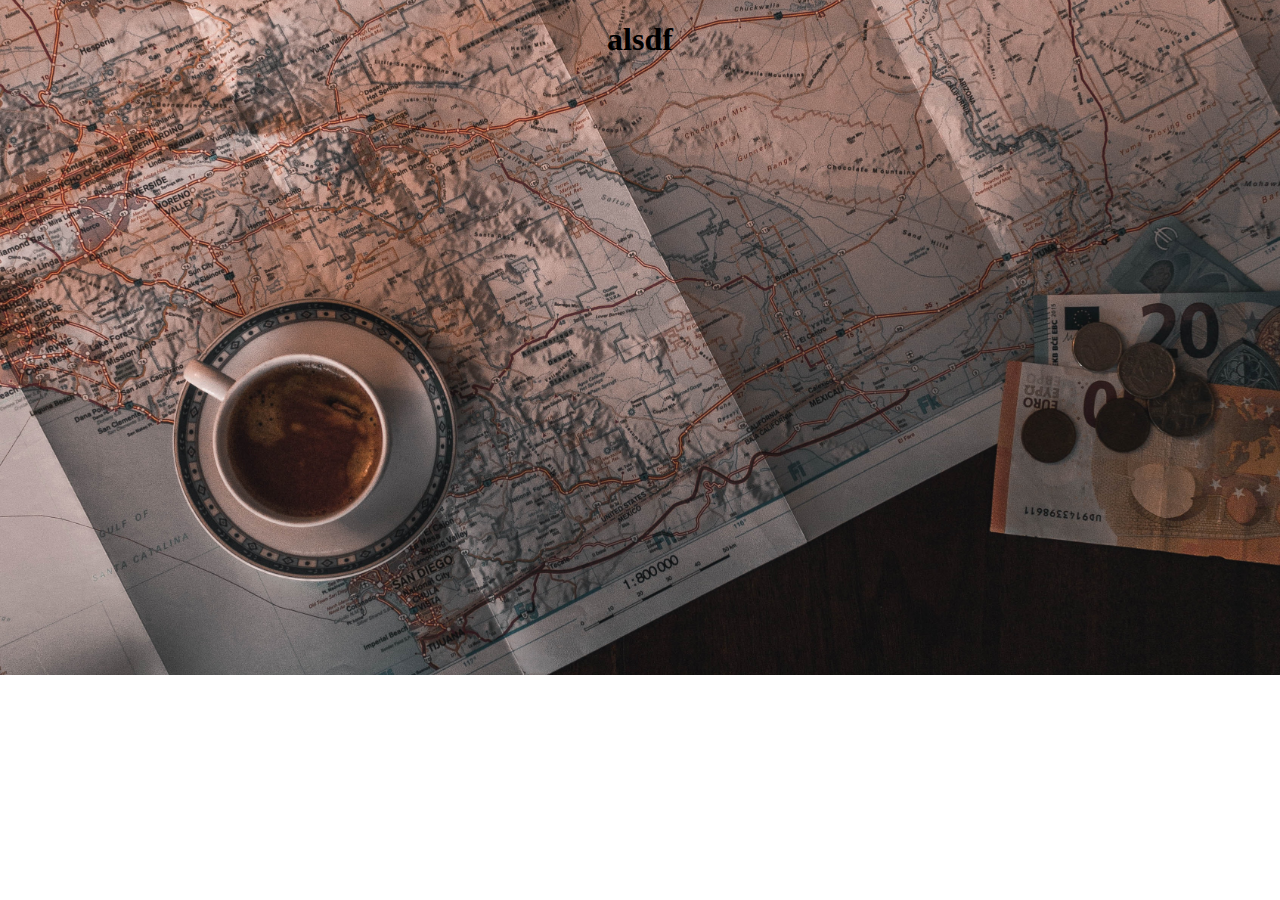
<file: Hero/index.html>
<!DOCTYPE html>
<html lang="en">

<head>
    <meta charset="UTF-8">
    <meta name="viewport" content="width=device-width, initial-scale=1.0">
    <meta http-equiv="X-UA-Compatible" content="ie=edge">
    <title>Document</title>
    <link rel="stylesheet" href="style.css">
</head>

<body>
    <header class="hero-image">
        <h1>alsdf</h1>
    </header>
</body>

</html>
</file>
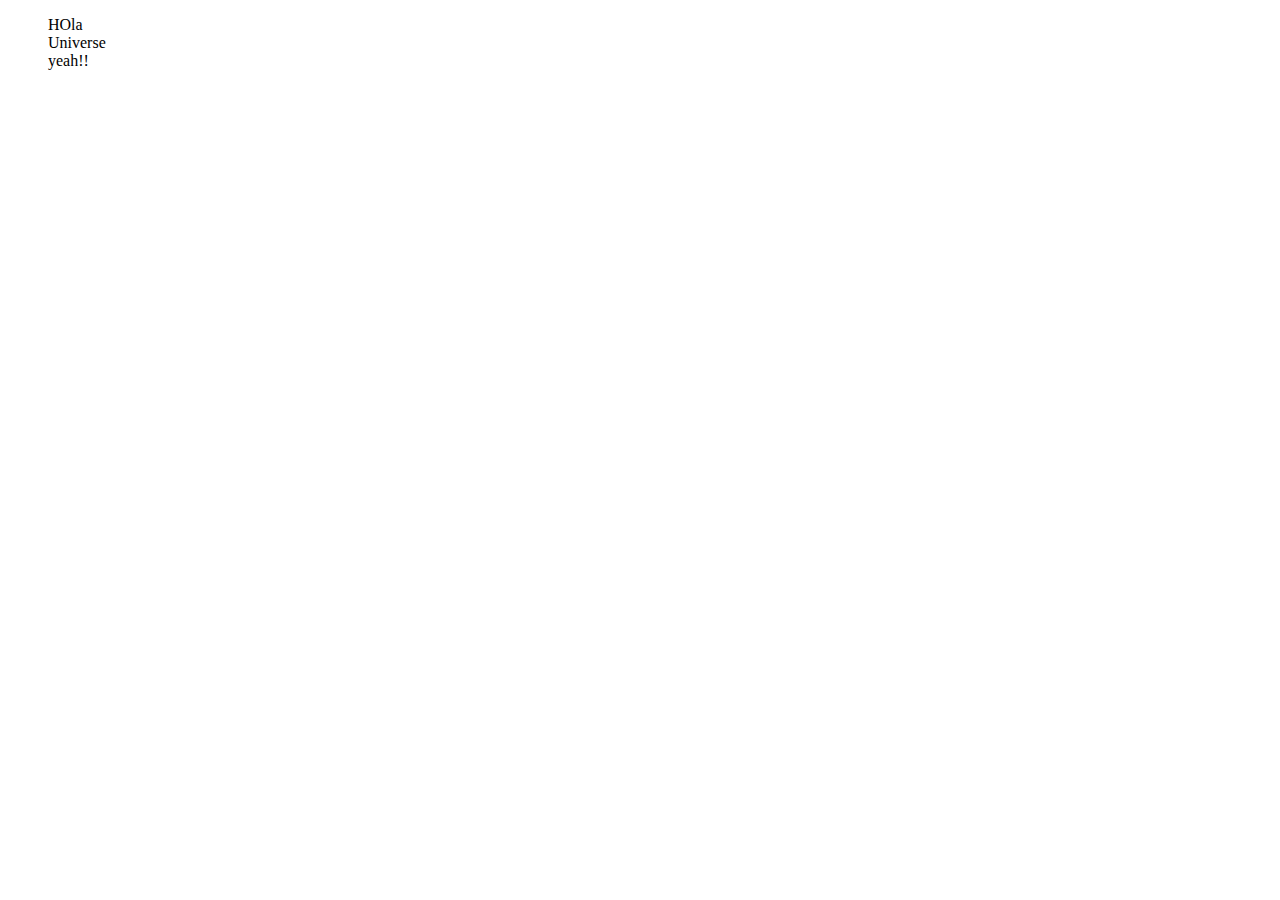
<file: List/index.html>
<!DOCTYPE html>
<html lang="en">

<head>
    <meta charset="UTF-8">
    <meta name="viewport" content="width=device-width, initial-scale=1.0">
    <meta http-equiv="X-UA-Compatible" content="ie=edge">
    <title>Document</title>
    <link rel="stylesheet" href="style.css">
</head>

<body>
    <ul class="custom-list">
        <li>HOla</li>
        <li>Universe</li>
        <li>yeah!!</li>
    </ul>
</body>

</html>
</file>
<file: Hero/style.css>
html,
body {
    margin: 0;
}

.hero-image {
    height: 75vh;
    background: url('header.jpg');
    background-size: cover;
    background-position: center;
    display: flex;
    justify-content: center;
    /*align-items: flex-end;*/
    /*align-items: center;Center elements*/
}
</file>
<file: List/style.css>
.custom-list li {
    list-style-type: none;
    position: relative;
}
</file>
